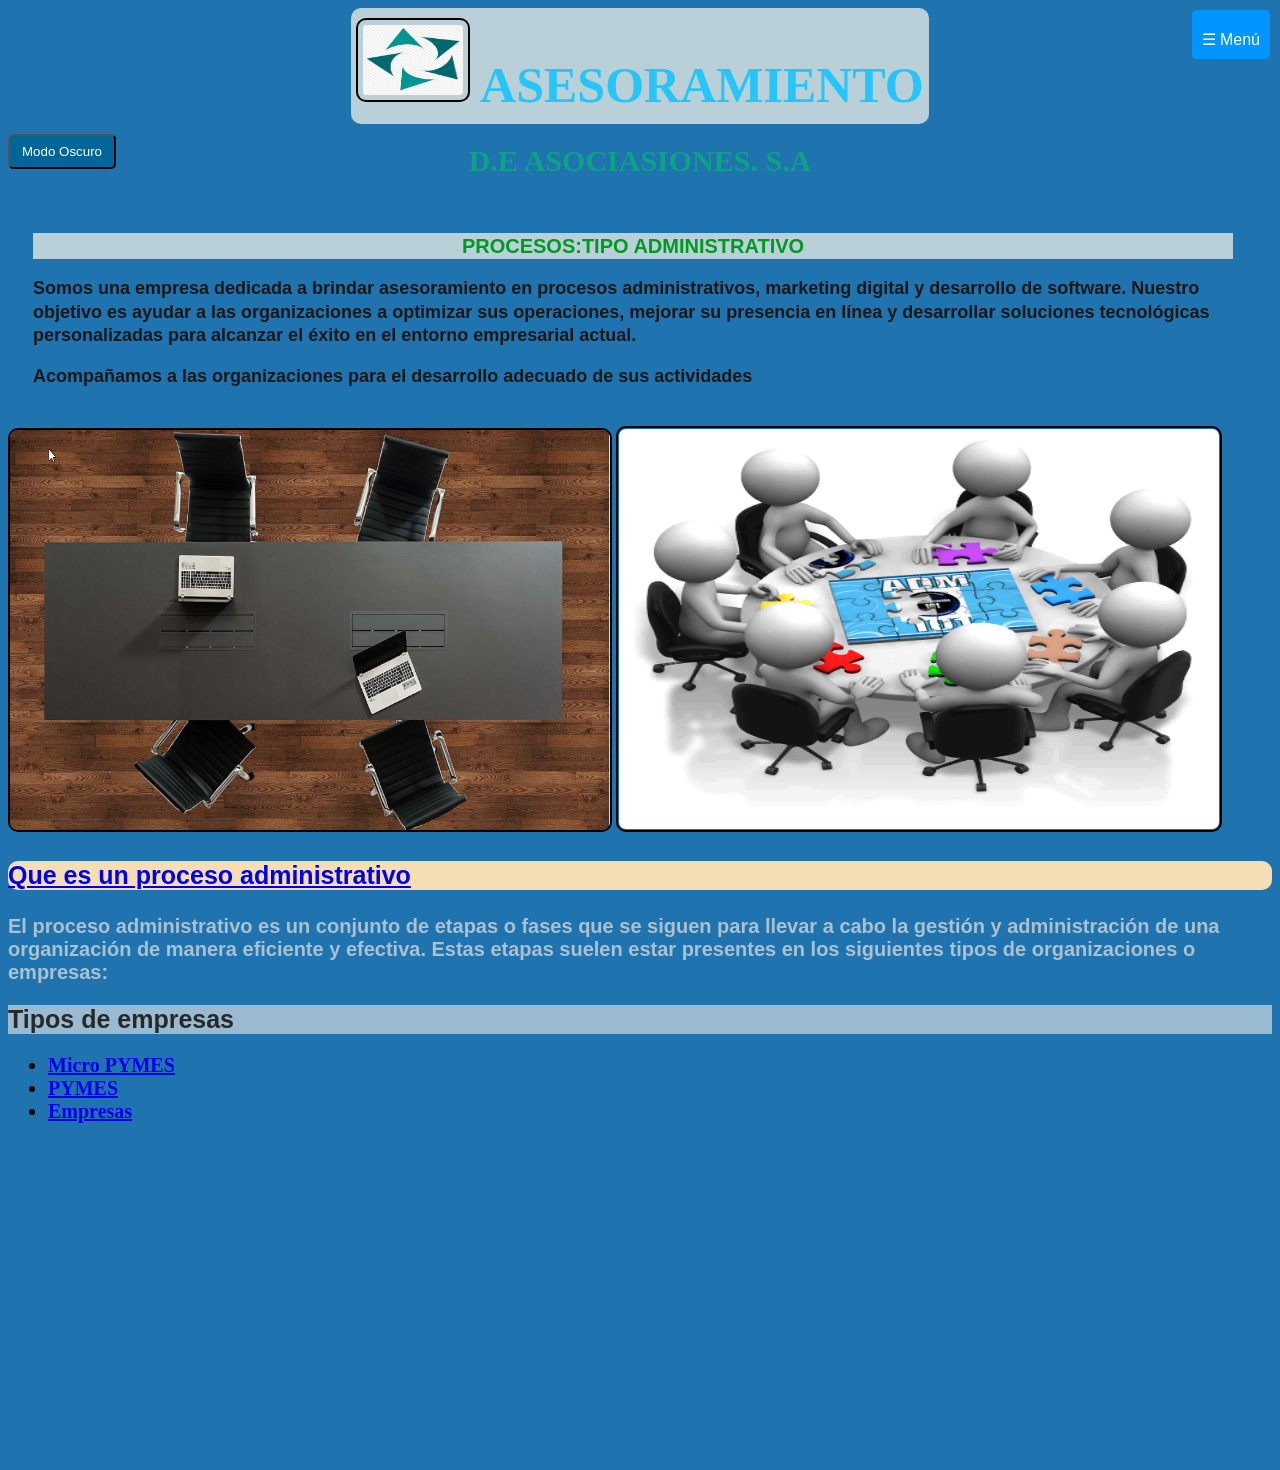
<file: INDEX.HTML>
<!DOCTYPE html>
<html lang="en">
<head>
    <meta charset="UTF-8">
    <meta name="viewport" content="width=device-width, initial-scale=1.0">
    <title><h1>ASESORAMIENTO_org</h1>Document</title>
  

    <link rel="stylesheet" href="diseño_pag.css">
</head>

<body>
   
    <div class="contenedor-titulo">
    <h1 id="titulo">
        <img src="logo_1.png" class="logo" alt="Logo de la empresa">  
        ASESORAMIENTO</h1>
        </div>
    <div class="Modo_oscuro"> 
    <button
        style="position: absolute;"
        onclick="Cambiar_a_modo_oscuro()">Modo Oscuro
        </button>
    <script>
        function Cambiar_a_modo_oscuro(){
         document.body.classList.toggle("dark-mode")   
        }
        </script>
  
</div>  
    <h1>D.E ASOCIASIONES. S.A</h1>
    <div id="Introduccion">
    <P class="texto">PROCESOS:TIPO ADMINISTRATIVO</P>
    <p class="texto">Somos una empresa dedicada a brindar asesoramiento en procesos administrativos, marketing digital y desarrollo de software. Nuestro objetivo es ayudar a las organizaciones a optimizar sus operaciones, mejorar su presencia en línea y desarrollar soluciones tecnológicas personalizadas para alcanzar el éxito en el entorno empresarial actual.</p>
    <p class="texto">Acompañamos a las organizaciones para el desarrollo adecuado de sus actividades</p>
    </div>
    
    <img src="mesa-de-reunion-moderna.png" class="img_reunion" alt="Mesa de reunión moderna">
    <img src="REUNION.gif" class="img_gif" alt="Marketing Automation">

    <h3><a href="https://youtu.be/QqcjI-zZyb8?si=DxLU-bmOp4RE0vo6">

    Que es un proceso administrativo</a></h3>
    <!--comentarios, Tipos de empresas-->
    <p class="Info">El proceso administrativo es un conjunto de etapas o fases que se siguen para llevar a cabo la gestión y administración de una organización de manera eficiente y efectiva. Estas etapas suelen estar presentes en los siguientes tipos de organizaciones o empresas:</p>

    <div id="contenedor">
        <h2>Tipos de empresas</h2>
        <ul>
            <li><a href="https://www.youtube.com/shorts/wjZ7abQSi1E"> Micro PYMES</a></li>
            <li><a href="https://youtu.be/lvUW1PNUsJ4?si=Zy-d0pX1xNf_owYk">PYMES</a></li>
            <li><a href="https://www.youtube.com/watch?v=dHtDeIJlCio">Empresas</a></li>
        </ul>
    </div>
    <!--<DIV ID ="contenedor">
       <H1>HOLA</H1>
        <P>HOLA HOLA HOLA</P>
    </DIV>-->
<!--el id lleva # al utilizarlo en css-->
<iframe
 position="center"
 width="560" 
 height="315" 
 src="https://www.youtube-nocookie.com/embed/xhqs4MpEsCI?si=2YwvRsm2V_py0Wsr" 
 title="YouTube video player" 
 frameborder="0" 
 allow="accelerometer; autoplay; clipboard-write; encrypted-media; gyroscope; picture-in-picture; web-share" 
 referrerpolicy="strict-origin-when-cross-origin" 
 allowfullscreen>
</iframe>
<div class="menu">
    <button id="btnMenu">☰ Menú</button>
    <div class="menu-content">
      <a href="Servicios.html">Servicios</a>
      <a href="info.html">Información</a>
      <a href="contactos.html">Contactos</a>
      <a href="productos_de_oficina.html">Productos de Oficina</a>
    </div>
</div>

</body> 
</html>
</file>
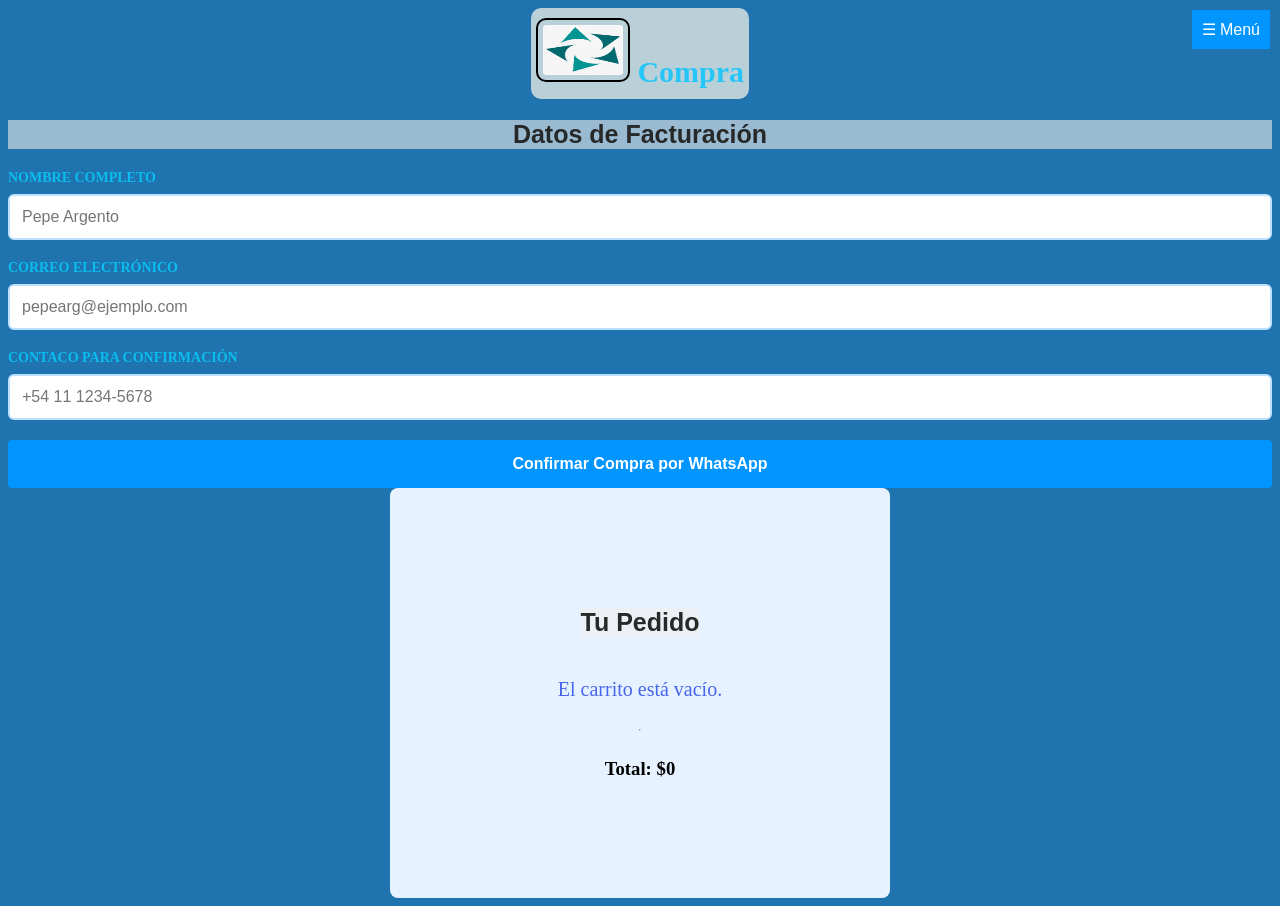
<file: compra.html>
<!DOCTYPE html>
<html lang="en">
<head>
    <meta charset="UTF-8">
    <meta name="viewport" content="width=device-width, initial-scale=1.0">
    <title>Compra</title>
    <link rel="stylesheet"href="diseño_contactos.css">

     
</head>
<body>
   <div class="contenedor-titulo">
    <h1 id="titulo">
        <a href="INDEX.HTML"><img src="logo_1.png" class="logo" alt="Logo de la empresa"></a>  
        Compra</h1>
        </div>  
       <div class="menu">
    <button id="btnMenu">☰ Menú</button>
    <div class="menu-content">
      <a href="Servicios.html">Servicios</a>
      <a href="info.html">Información</a>
      <a href="contactos.html">Contactos</a>
      <a href="productos_de_oficina.html">Productos de Oficina</a>
    </div>
</div>
<!-- SECCIÓN DE COMPRA EN DOS COLUMNAS -->
<div class="seccion-compra-container">
   <form class="formulario-pago" id="formCompra">
            <h2>Datos de Facturación</h2>
            <label for="nombre">Nombre Completo</label>
            <input type="text" id="nombre" required placeholder="Pepe Argento">
            <label for="email">Correo Electrónico</label>
            <input type="email" id="email" required placeholder="pepearg@ejemplo.com">
            <label for="Celular">Contaco para confirmación</label>
            <input type="text" id="Numero de Celular" required placeholder="+54 11 1234-5678">

  
    <button type="submit" class="btn-pagar">Confirmar Compra por WhatsApp</button>
    </form>  
</div>
<div class="menu_de_Servicios">
        <h2>Tu Pedido</h2>
        <div id="lista-carrito-compra">
            <!-- JavaScript llenará esto -->
        </div>
        <hr>
        <h3 style="text-align: right;">Total: $<span id="total-compra">0</span></h3>
    </div>
</div>



<Script src="funcionalidad.js"></Script> 
    
</body>
</html>
</file>
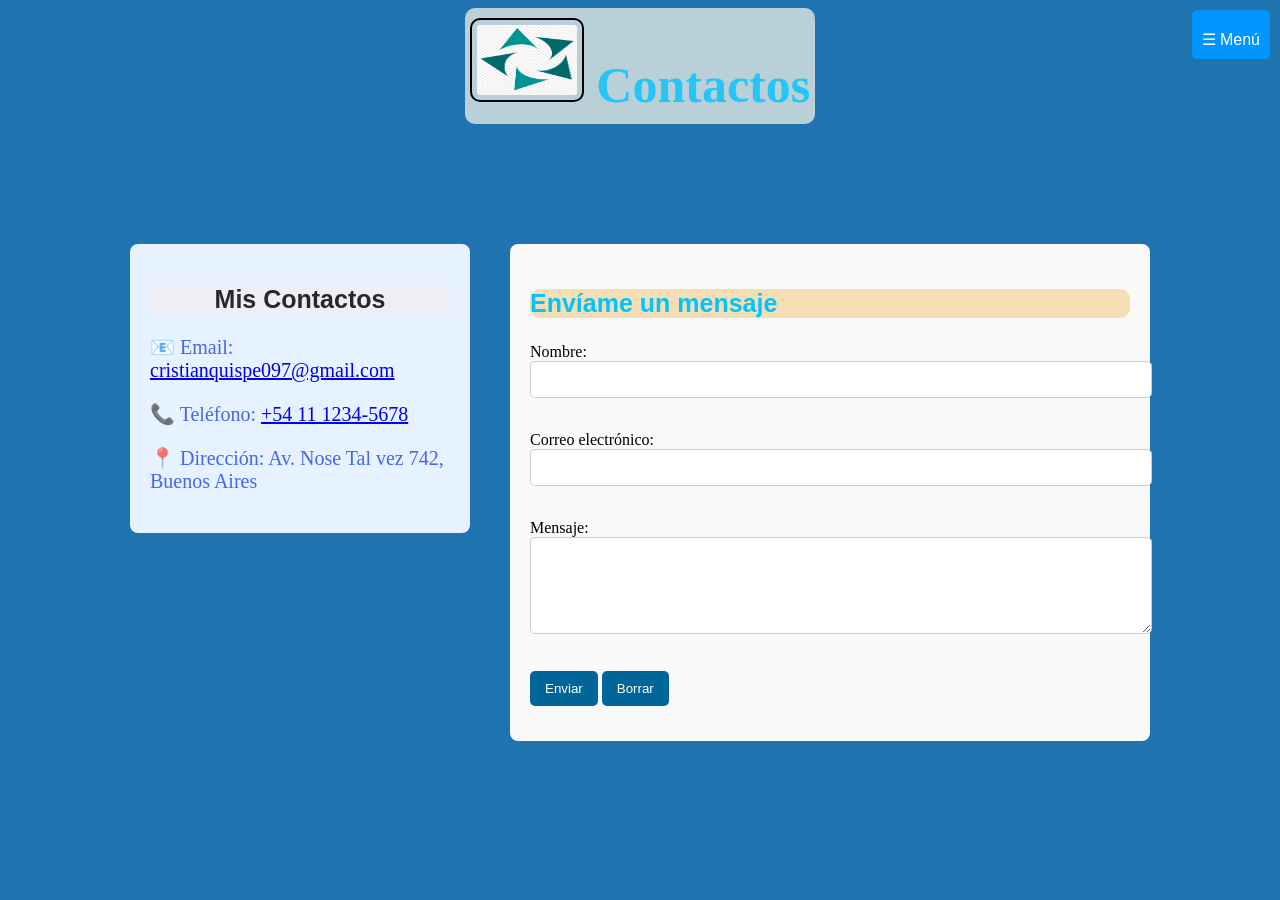
<file: contactos.html>
<!DOCTYPE html>
<html lang="en">
<head>
    <meta charset="UTF-8">
    <meta name="viewport" content="width=device-width, initial-scale=1.0">
    <title>Document</title>
        <link rel="stylesheet" href="diseño_contactos.css">
        <link rel="stylesheet" href="diseño_pag.css">


   
   
</head>


<body>
 <div class="contenedor-titulo">
    <h1 id="titulo">
        <a href="INDEX.HTML"><img src="logo_1.png" class="logo" alt="Logo de la empresa"></a>  
        Contactos</h1>
        </div>

<div class="menu">
    <button id="btnMenu">☰ Menú</button>
    <div class="menu-content">
      <a href="Servicios.html">Servicios</a>
      <a href="info.html">Información</a>
      <a href="contactos.html">Contactos</a>
      <a href="productos_de_oficina.html">Productos de Oficina</a>

    </div>
</div>





    

<div class="container">
    <div class="contacto">
<section id="contactos">
  <h2>Mis Contactos</h2>
  <p>📧 Email: <a href="mailto:cristianquispe097@gmail.com">cristianquispe097@gmail.com</a></p>
  <p>📞 Teléfono: <a href="https://wa.me/5491137780214" target="_blank">+54 11 1234-5678</a></p>
  <p>📍 Dirección: Av. Nose Tal vez 742, Buenos Aires</p>
</section>
</div>
    <!-- Formulario al centro/derecha -->
<div class="formulario">
    <h3>Envíame un mensaje</h3>
    <form action="mailto:ejemplo@correo.com" method="post" enctype="text/plain">
        <label for="nombre">Nombre:</label><br>
        <input type="text" id="nombre" name="nombre" required><br><br>

        <label for="email">Correo electrónico:</label><br>
        <input type="email" id="email" name="email" required><br><br>

        <label for="mensaje">Mensaje:</label><br>
        <textarea id="mensaje" name="mensaje" rows="5" required></textarea><br><br>

        <input type="submit" value="Enviar">
        <input type="reset" value="Borrar">
    </form>
    </div>
</div>
<Script src="funcionalidad.js"></Script> 


</html>
</file>
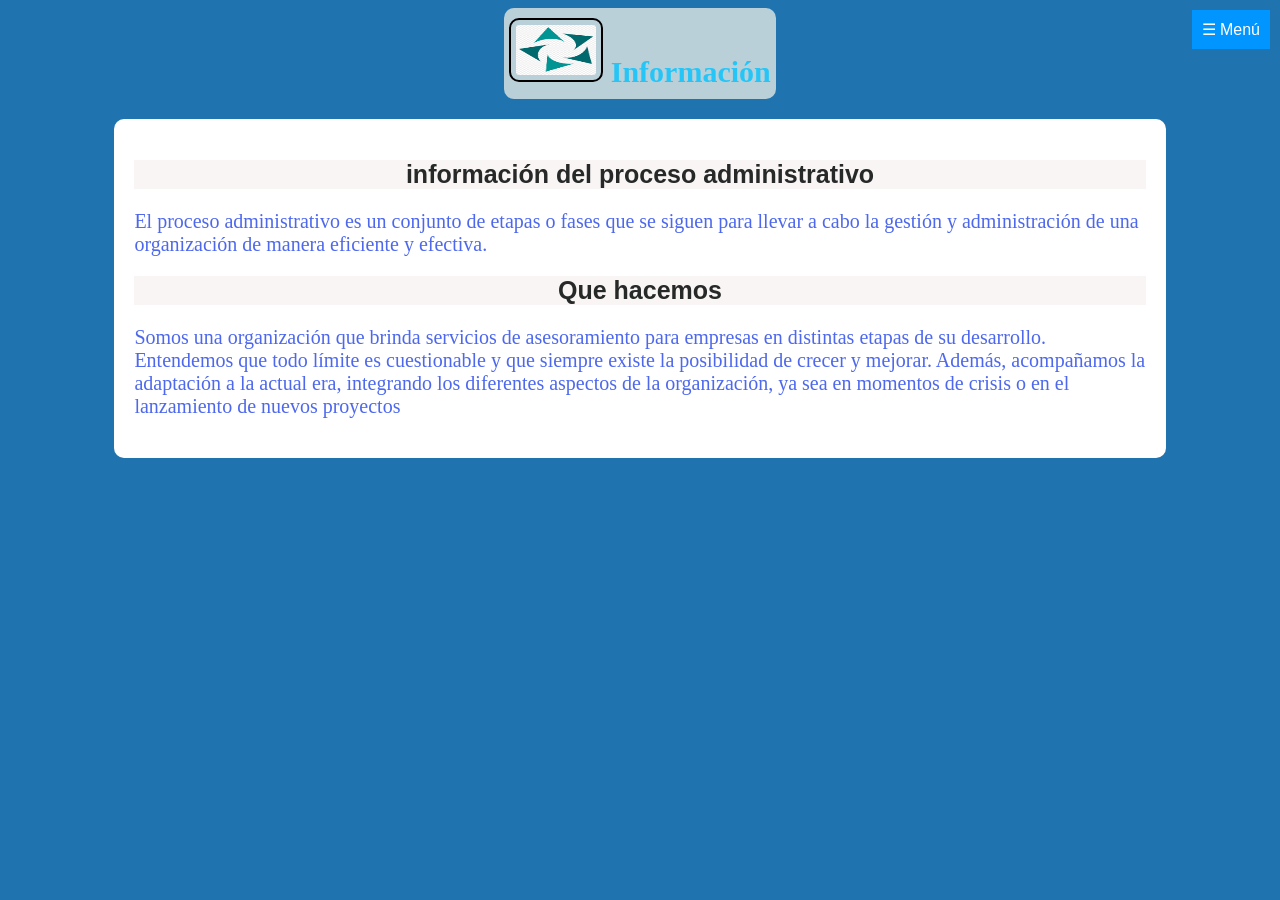
<file: info.html>
<!DOCTYPE html>
<html lang="en">
<head>
    <meta charset="UTF-8">
    <meta name="viewport" content="width=device-width, initial-scale=1.0">
    <title>Document</title>
        <link rel="stylesheet" href="diseño_info.css">
        <link rel="stylesheet"href="diseño_contactos.css">

    <div class="contenedor-titulo">
    <h1 id="titulo">
        <a href="INDEX.HTML"><img src="logo_1.png" class="logo" alt="Logo de la empresa"></a>  
        Información</h1>
        </div>    
    
</head>
<body>
    <div class="informacion_desarrollo">
    <h2>información del proceso administrativo</H2>
    <p>El proceso administrativo es un conjunto de etapas o fases que se siguen para llevar a cabo la gestión y administración de una organización de manera eficiente y efectiva.</p>
    <h2>Que hacemos</h2>
    <p>  Somos una organización que brinda servicios de asesoramiento para empresas 
    en distintas etapas de su desarrollo. Entendemos que todo límite es 
    cuestionable y que siempre existe la posibilidad de crecer y mejorar. 
    Además, acompañamos la adaptación a la actual era, integrando los 
    diferentes aspectos de la organización, ya sea en momentos de crisis 
    o en el lanzamiento de nuevos proyectos</p>
    </div>
    <div class="menu">
    <button id="btnMenu">☰ Menú</button>
    <div class="menu-content">
      <a href="Servicios.html">Servicios</a>
      <a href="info.html">Información</a>
      <a href="contactos.html">Contactos</a>
      <a href="productos_de_oficina.html">Productos de Oficina</a>
    </div>
</div>
<Script src="funcionalidad.js"></Script> 

</body>
</html>
</file>
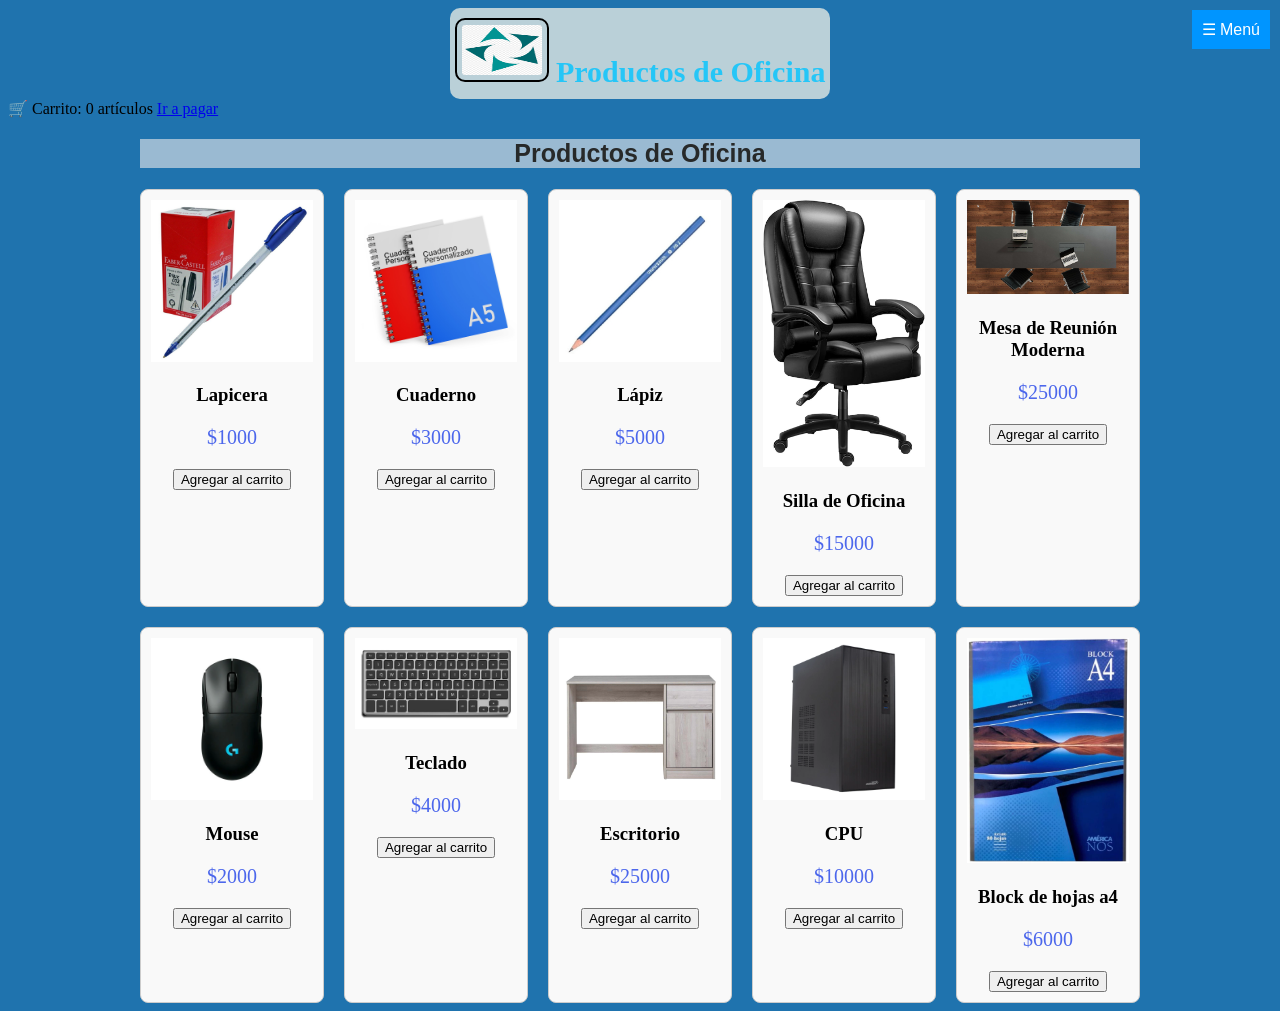
<file: productos_de_oficina.html>
<!DOCTYPE html>
<html lang="en">
<head>
    <meta charset="UTF-8">
    <meta name="viewport" content="width=device-width, initial-scale=1.0">
    <title>Productos de Oficina</title>
    <link rel="stylesheet" href="diseño_productos.css">
    <link rel="stylesheet"href="diseño_contactos.css">

    <div class="contenedor-titulo">
    <h1 id="titulo">
        <a href="INDEX.HTML"><img src="logo_1.png" class="logo" alt="Logo de la empresa"></a>  
        Productos de Oficina</h1>
        </div>    
</head>
<body>
    <div class="menu">
    <button id="btnMenu">☰ Menú</button>
    <div class="menu-content">
      <a href="Servicios.html">Servicios</a>
      <a href="info.html">Información</a>
      <a href="contactos.html">Contactos</a>
      <a href="productos_de_oficina.html">Productos de Oficina</a>
    </div>
</div>

<Script src="funcionalidad.js"></Script> 

<!-- Contador visual del carrito-->
<div class="indicador-carrito">
     🛒 Carrito: <span id="contador-articulos">0</span> artículos
    <a href="compra.html" class="btn-ir-a-comprar">Ir a pagar</a>
</div>


<!-- Sección de productos -->
<section id="productos">
  <h2>Productos de Oficina</h2>
  <div class="grid-productos">
    
    <div class="producto">
      <img src="lapicera.jpg" alt="Lapicera">
      <h3>Lapicera</h3>
      <p>$1000</p>
      <button class="btn-agregar-carrito" data-nombre="Lapicera" data-precio="1000">
        Agregar al carrito
    </button>   
    </div> 

    

    <div class="producto">
        <img src="cuaderno.jpg" alt="Cuaderno">
        <h3>Cuaderno</h3>
        <p>$3000</p>
        <button class="btn-agregar-carrito" data-nombre="Cuaderno" data-precio="3000">
          Agregar al carrito
        </button>
          
    </div>
      
    <div class="producto">
        <img src="lapiz.jpg" alt="lapiz">
        <h3>Lápiz</h3>
        <p>$5000</p>
        <button class="btn-agregar-carrito" data-nombre="Lápiz" data-precio="5000">
          Agregar al carrito
        </button>
        
      </div>

    <div class="producto">
        <img src="silla de oficina.jpg" alt="silla de oficina">
        <h3>Silla de Oficina</h3>
        <p>$15000</p>
        <button class="btn-agregar-carrito" data-nombre="Silla de Oficina" data-precio="15000">
          Agregar al carrito
        </button>
        
      </div>

    <div class="producto">
        <img src="mesa-de-reunion-moderna.png" alt="Mesa de Reunión Moderna">
        <h3>Mesa de Reunión Moderna</h3>
        <p>$25000</p>
        <button class="btn-agregar-carrito" data-nombre="Mesa de Reunión Moderna" data-precio="25000">
          Agregar al carrito
        </button>
      </div>
    <div class="producto">
        <img src="mouse.webp" alt="Mouse">
        <h3>Mouse</h3>
        <p>$2000</p>
        <button class="btn-agregar-carrito" data-nombre="Mouse" data-precio="2000">
          Agregar al carrito
        </button>
      </div>
      
    <div class="producto">
        <img src="teclado.jpg" alt="Teclado">
        <h3>Teclado</h3>
        <p>$4000</p>
        <button class="btn-agregar-carrito" data-nombre="Teclado" data-precio="4000">
          Agregar al carrito
        </button>
      </div>
    <div class="producto">
        <img src="Escritorio.webp" alt="Escritorio">
        <h3>Escritorio</h3>
        <p>$25000</p>
        <button class="btn-agregar-carrito" data-nombre="Escritorio" data-precio="25000">
          Agregar al carrito
        </button>
      </div>

    <div class="producto">
        <img src="cpu.webp" alt="CPU">
        <h3>CPU</h3>
        <p>$10000</p>
        <button class="btn-agregar-carrito" data-nombre="CPU" data-precio="10000">
          Agregar al carrito
        </button>
      </div>

    <div class="producto">
        <img src="Block de hojas a4.webp" alt="Block de hojas a4">
        <h3>Block de hojas a4</h3>
        <p>$6000</p>
        <button class="btn-agregar-carrito" data-nombre="Block de hojas a4" data-precio="6000">
          Agregar al carrito
        </button>
    

  </div>
</section>



</body>
</html>
</file>
<file: diseño_pag.css>
/*el fondo de body es lo que se cambia con la propiedad background-color */
body {
    background-color: rgb(31, 115, 174);
}
body.dark-mode{
  background-color: #555 ;
}
/*la imagen o gif es recomendable asignarle un id o clase*/
.img_gif {
    width: 600px;
    height: 400px;
    border: 2px solid black;
    border-radius: 10px;
    margin: center;
    padding: 1px;
}
.img_reunion{
    width: 600px;
    height: 400px; 
    border: 2px solid black ;
    margin: center;
    border-radius: 10px;   
}
/*Para border se debe especificar el estilo y el color en especial solid por caso ejemplo*/


/*el llamado de id o class se puede usar .info o #titulo*/
.Info{
    color: rgb(170, 193, 210);
    font-size: 20px;
    font-weight: bold;
    font-family: Arial;

}

.texto{
    color: black;
    font-size: 20px;
    font-weight: bold;
    font-family: Arial; 
}
h3{
    color: rgb(0, 195, 255);
    font-size: 25px;
    font-weight: bold;
    background-color: wheat;
    font-family: Arial;
    border-radius: 10px;
}
ul{
    color: black;
    font-size: 20px;
    font-weight: bold;
}
/*Diseño titulo*/
.contenedor-titulo {
    display: flex;
    justify-content: center;
    align-items: center;
    gap: 15px;
}
#titulo{
  color: rgba(0, 195, 255, 0.8);
  font-size: 50px;
  font-family: 'Times New Roman', Times, serif;
  margin: 0; 
  padding: 10px 5px;
  background-color: rgb(186, 208, 216); 
  border-radius: 10px;
   

  }

.logo{
   width: 100px;
    height: 70px;
    border-radius: 10px;
    border: 2px solid black;
    padding: 5px;
    background-color: rgb(186, 208, 216);
}

h1{
    color:  rgb(12, 164, 133);
    font-size: 30px;    
    font-weight: bold;
    text-align: center;
}
h2{
    color: rgb(39, 41, 41);
    font-size: 25px;
    font-weight: bold;
    background-color: rgba(243, 238, 236, 0.58);
    font-family: Arial;
}

/* Referencia al contenedor por ID */
#Introduccion {
  margin: 10px ;
  max-width: 1200px;
  padding: 15px;
  font-family: Arial, sans-serif;
  position: left;

}

/* Referencia a los párrafos por clase */
.texto {
  font-size: 18px;
  line-height: 1.3;
  color: #1c1818;
  text-align: left;
  margin-bottom: 12px;
}

/* Ejemplo para resaltar la primera línea */
.texto:first-of-type {
  font-weight: bold;
  color: #009921;
  font-size: 20px;
  background-color: rgb(186, 208, 216); 
  border-radius: auto;
  text-align: center;
}




 /* Estilos del menú */
.menu {
      position: absolute;
      top: 10px;
      right: 10px;
      background-color: rgb(0, 149, 255);
      border-radius: 5px;
      overflow: visible;
    }

    .menu button {
      background-color:rgb(0, 149, 255);
      color: white;
      padding: 10px;
      border: none;
      cursor: pointer;
      font-size: 16px;
    }

    .menu-content {
      display: none;
      position: absolute;
      right: 0;
      background-color: #576869;
      min-width: 160px;
      border-radius: 5px;
      z-index: 1;
    }

    .menu-content a {
      color: white;
      padding: 10px;
      text-decoration: none;
      display: block;
    }

    .menu-content a:hover {
      background-color: #555;
    }


    /* Clase activa para mostrar el menú */
    .show {
      display: block;
    }
    /* Cuando el checkbox está marcado, se muestra el menú 
#menu-toggle:checked ~ .menu-content {
  display: block;
}*/

button:hover{
  background-color: blue;
  color: aliceblue;
}

button {
  display: inline-block;
  margin-top: 10px;
  padding: 8px 12px;
  background: #006699;
  color: #fff;
  text-decoration: none;
  border-radius: 5px;
}
</file>
<file: diseño_contactos.css>
body {
    background-color: rgb(31, 115, 174);
}
h1{
    color:  rgb(12, 164, 133);
    font-size: 30px;    
    font-weight: bold;
    text-align: center;
}
h2{
    color: rgb(39, 41, 41);
    font-size: 25px;
    font-weight: bold;
    background-color: rgba(243, 238, 236, 0.58);
    font-family: Arial;
}
/* Estilos del menú */
    .menu {
      position: absolute;
      top: 10px;
      right: 10px;
      background-color: rgb(0, 149, 255);
      border-radius: 5px;
      overflow: visible;
    }

    .menu button {
      background-color:rgb(0, 149, 255);
      color: white;
      padding: 10px;
      border: none;
      cursor: pointer;
      font-size: 16px;
    }

    .menu-content {
      display: none;
      position: absolute;
      right: 0;
      background-color: #576869;
      min-width: 160px;
      border-radius: 5px;
      z-index: 1;
    }

    .menu-content a {
      color: white;
      padding: 10px;
      text-decoration: none;
      display: block;
    }

    .menu-content a:hover {
      background-color: #555;
    }


    /* Clase activa para mostrar el menú */
    .show {
      display: block;
    }
    /* Cuando el checkbox está marcado, se muestra el menú*/ 
#menu-toggle:checked ~ .menu-content {
  display: block;
}

button:hover{
  background-color: blue;
  color: aliceblue;
}

/*Diseño titulo*/
.contenedor-titulo {
    display: flex;
    justify-content: center;
    align-items: center;
    gap: 15px;
}
#titulo{
  color: rgba(0, 195, 255, 0.8);
  font-size: 30px;
  font-family: 'Times New Roman', Times, serif;
  margin: 0; 
  padding: 10px 5px;
  background-color: rgb(186, 208, 216); 
  border-radius: 10px;
   
  }

.logo{
   width: 80px;
    height: 50px;
    border-radius: 10px;
    border: 2px solid black;
    padding: 5px;
    background-color: rgb(186, 208, 216);
}
/* Diseño del contenedor principal */
.container {
  display: flex;              /* activa flexbox */
  justify-content: center;    /* centra horizontalmente */
  align-items: flex-start;    /* alinea arriba */
  gap: 40px;                  /* espacio entre columnas */
  margin-top: 100px;          /* espacio debajo del menú */
  padding: 20px;
}


  .contacto {
    flex: 1;
    max-width: 300px;
    background: #e6f2ff;
    padding: 20px;
    border-radius: 8px;
  }

/* Formulario centrado */
  .formulario {
    flex: 2;
    max-width: 600px;
    background: #f9f9f9;
    padding: 20px;
    border-radius: 8px;
    }

  .formulario input,
  .formulario textarea {
    width: 100%;
    padding: 10px;
    margin-bottom: 15px;
    border: 1px solid #ccc;
    border-radius: 5px;
  }

  .formulario input[type="submit"],
  .formulario input[type="reset"] {
    width: auto;
    background: #006699;
    color: #fff;
    border: none;
    cursor: pointer;
    padding: 10px 15px;
    border-radius: 5px;
  }

  .formulario input[type="submit"]:hover,
  .formulario input[type="reset"]:hover {
    background: blue;
  }
/* Formulario centrado */
  .formulario {
    flex: 2;
    max-width: 600px;
    background: #f9f9f9;
    padding: 20px;
    border-radius: 8px;
    }

  .formulario input,
  .formulario textarea {
    width: 100%;
    padding: 10px;
    margin-bottom: 15px;
    border: 1px solid #ccc;
    border-radius: 5px;
  }

  .formulario input[type="submit"],
  .formulario input[type="reset"] {
    width: auto;
    background: #006699;
    color: #fff;
    border: none;
    cursor: pointer;
    padding: 10px 15px;
    border-radius: 5px;
  }

  .formulario input[type="submit"]:hover,
  .formulario input[type="reset"]:hover {
    background: blue;
  }


.menu_de_Servicios {
    flex: 19;
    max-width: 300px;
    background: #e6f2ff;
    padding: 100px;
    border-radius: 8px;
    display: flex;
    flex-direction: column;
    align-items: center;
    justify-content: center;
    margin: 0 auto; 

  }
  ul {
      list-style: none;
      padding: 0;
      width: 100%;
  }

  /* Espaciado entre subtitulos */
  ul li {
      margin-bottom: 15px;
      border-bottom: 1px solid #eee;
      padding-bottom: 10px;
    
  }

  /* Estilo del título*/
  summary {
      font-weight: bold;
      cursor: pointer;
      outline: none;
      user-select: none;
  }

  /* Cambio de color al pasar el mouse por el título */
  summary:hover {
      color: #007bff;
  }

  /* Estilo del texto oculto que se expande */
  details p {
      margin-top: 10px;
      color: #666;
      line-height: 2;
  }

.informacion_desarrollo{
    background-color: rgb(255, 255, 255);
    padding: 20px;
    border-radius: 10px;
    margin: 20px auto;
    width: 80%;
}
  h2{
    color: rgb(39, 41, 41);
    font-size: 25px;
    font-weight: bold;
    background-color: rgba(243, 238, 236, 0.58);
    font-family: Arial;
    text-align: center;
  }
  p{
          color: #1034e7be;
          font-size: 20px;

  }



.btn-pagar {
    width: 100%;
    padding: 15px;
    background-color:rgb(0, 149, 255);
    color: white;
    border: none;
    border-radius: 4px;
    font-size: 16px;
    cursor: pointer;
    font-weight: bold;
    margin: auto;
}

.btn-pagar:hover {
  background-color: blue;
  color: aliceblue;
}

/* DISEÑO SÓLO PARA LOS LABELS DE ESTE FORMULARIO */
.formulario-pago label {
    display: block;
    margin-bottom: 8px;
    font-weight: bold;
    color: #0bbdef;
    font-size: 14px;
    text-transform: uppercase; /* Opcional: hace el texto mayúscula */
}

/* DISEÑO SÓLO PARA LOS INPUTS DE ESTE FORMULARIO */
.formulario-pago input {
    width: 100%;
    padding: 12px;
    margin-bottom: 20px;
    border: 2px solid #bce0ff; /* Borde celeste suave */
    border-radius: 6px;
    background-color: #ffffff;
    font-size: 16px;
    color: #333333;
    box-sizing: border-box; /* Evita que el input se desarme con el padding */
    transition: border-color 0.3s ease; /* Animación suave al hacer clic */
}

/* EFECTO CUANDO EL USUARIO HACE CLIC EN EL INPUT */
.formulario-pago input:focus {
    border-color: #007bff; /* Cambia a azul brillante */
    outline: none; /* Quita el borde negro por defecto del navegador */
    background-color: #f7fbff; /* Se aclara sutilmente */
}
</file>
<file: diseño_info.css>
body {
    background-color: rgb(31, 115, 174);
}
h1{
    color:  rgb(12, 164, 133);
    font-size: 30px;    
    font-weight: bold;
    text-align: center;
}
h2{
    color: rgb(39, 41, 41);
    font-size: 25px;
    font-weight: bold;
    background-color: rgba(243, 238, 236, 0.58);
    font-family: Arial;
}
/* Estilos del menú */
    .menu {
      position: absolute;
      top: 10px;
      right: 10px;
      background-color: rgb(0, 149, 255);
      border-radius: 5px;
      overflow: visible;
    }

    .menu button {
      background-color:rgb(0, 149, 255);
      color: white;
      padding: 10px;
      border: none;
      cursor: pointer;
      font-size: 16px;
    }

    .menu-content {
      display: none;
      position: absolute;
      right: 0;
      background-color: #576869;
      min-width: 160px;
      border-radius: 5px;
      z-index: 1;
    }

    .menu-content a {
      color: white;
      padding: 10px;
      text-decoration: none;
      display: block;
    }

    .menu-content a:hover {
      background-color: #555;
    }


    /* Clase activa para mostrar el menú */
    .show {
      display: block;
    }
    /* Cuando el checkbox está marcado, se muestra el menú 
#menu-toggle:checked ~ .menu-content {
  display: block;
}*/

button:hover{
  background-color: blue;
  color: aliceblue;
}
</file>
<file: diseño_productos.css>
body {
    background-color: rgb(31, 115, 174);
}
h1{
    color:  rgb(12, 164, 133);
    font-size: 30px;    
    font-weight: bold;
    text-align: center;
}
h2{
    color: rgb(39, 41, 41);
    font-size: 25px;
    font-weight: bold;
    background-color: rgba(243, 238, 236, 0.58);
    font-family: Arial;
}
/* Estilos del menú */
    .menu {
      position: absolute;
      top: 10px;
      right: 10px;
      background-color: rgb(0, 149, 255);
      border-radius: 5px;
      overflow: visible;
    }

    .menu button {
      background-color:rgb(0, 149, 255);
      color: white;
      padding: 10px;
      border: none;
      cursor: pointer;
      font-size: 16px;
    }

    .menu-content {
      display: none;
      position: absolute;
      right: 0;
      background-color: #576869;
      min-width: 160px;
      border-radius: 5px;
      z-index: 1;
    }

    .menu-content a {
      color: white;
      padding: 10px;
      text-decoration: none;
      display: block;
    }

    .menu-content a:hover {
      background-color: #555;
    }


    /* Clase activa para mostrar el menú */
    .show {
      display: block;
    }
    /* Cuando el checkbox está marcado, se muestra el menú 
#menu-toggle:checked ~ .menu-content {
  display: block;
}*/

button:hover{
  background-color: blue;
  color: aliceblue;
}
/* Estilos para la sección de productos */
#productos {
  max-width: 1000px;
  margin: auto;
  text-align: center;
}

.grid-productos {
  display: grid;
  grid-template-columns: repeat(5, 1fr); /* 5 columnas */
  gap: 20px;
}

.producto {
  border: 1px solid #ccc;
  padding: 10px;
  border-radius: 8px;
  background: #f9f9f9;
}

.producto img {
  width: 100%;
  height: auto;
}

.btn {
  display: inline-block;
  margin-top: 10px;
  padding: 8px 12px;
  background: #006699;
  color: #fff;
  text-decoration: none;
  border-radius: 5px;
}
</file>
